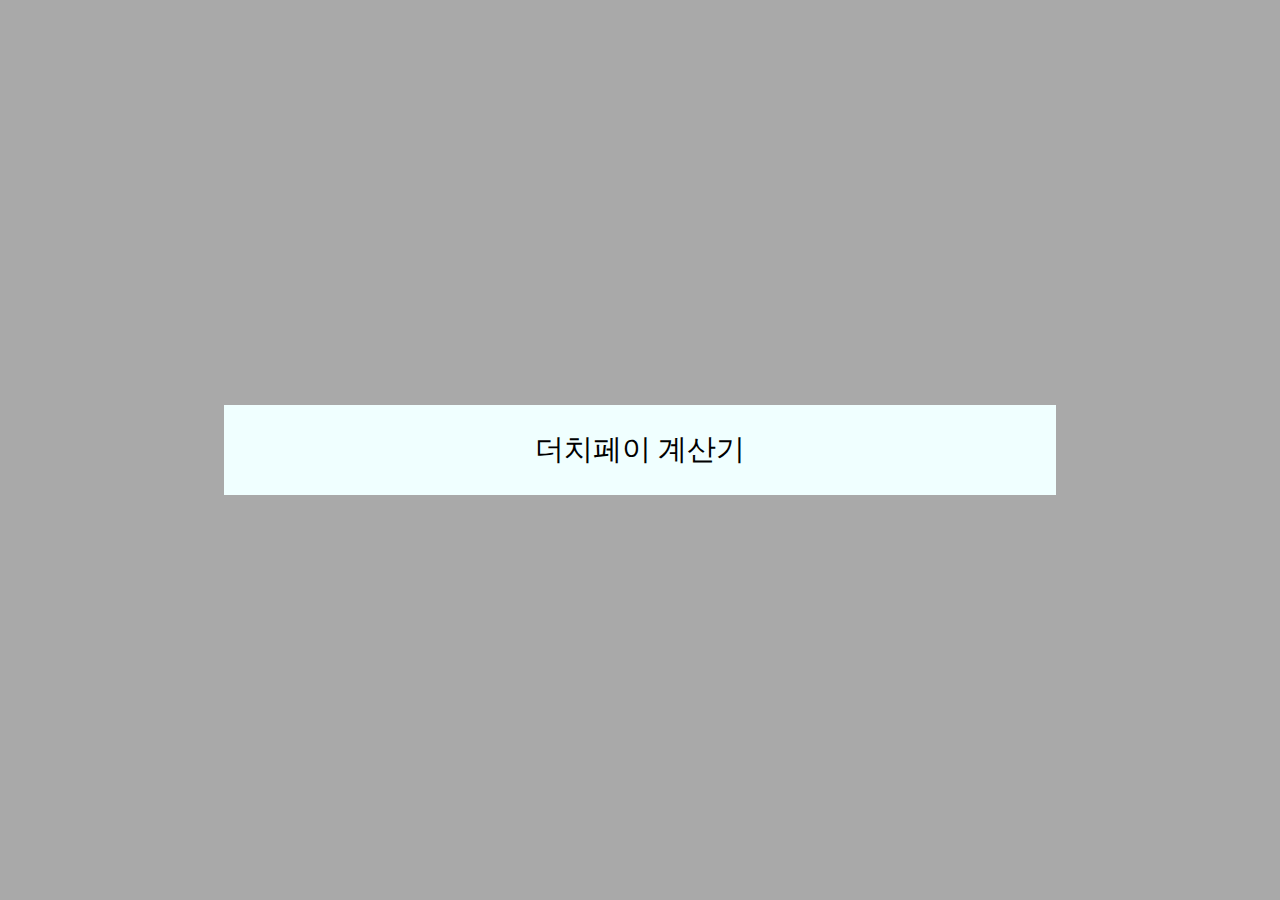
<file: index.html>
<!DOCTYPE html>
<html lang="ko">

<head>
  <meta charset="UTF-8">
  <meta name="viewport" content="width=device-width, initial-scale=1.0">
  <title>Document</title>
  <link rel="stylesheet" href="static/css/style.css">
</head>

<body>
  <div id="root">
    <div>
      <a href="/dutchPay">더치페이 계산기</a>
    </div>
  </div>
</body>

</html>
</file>
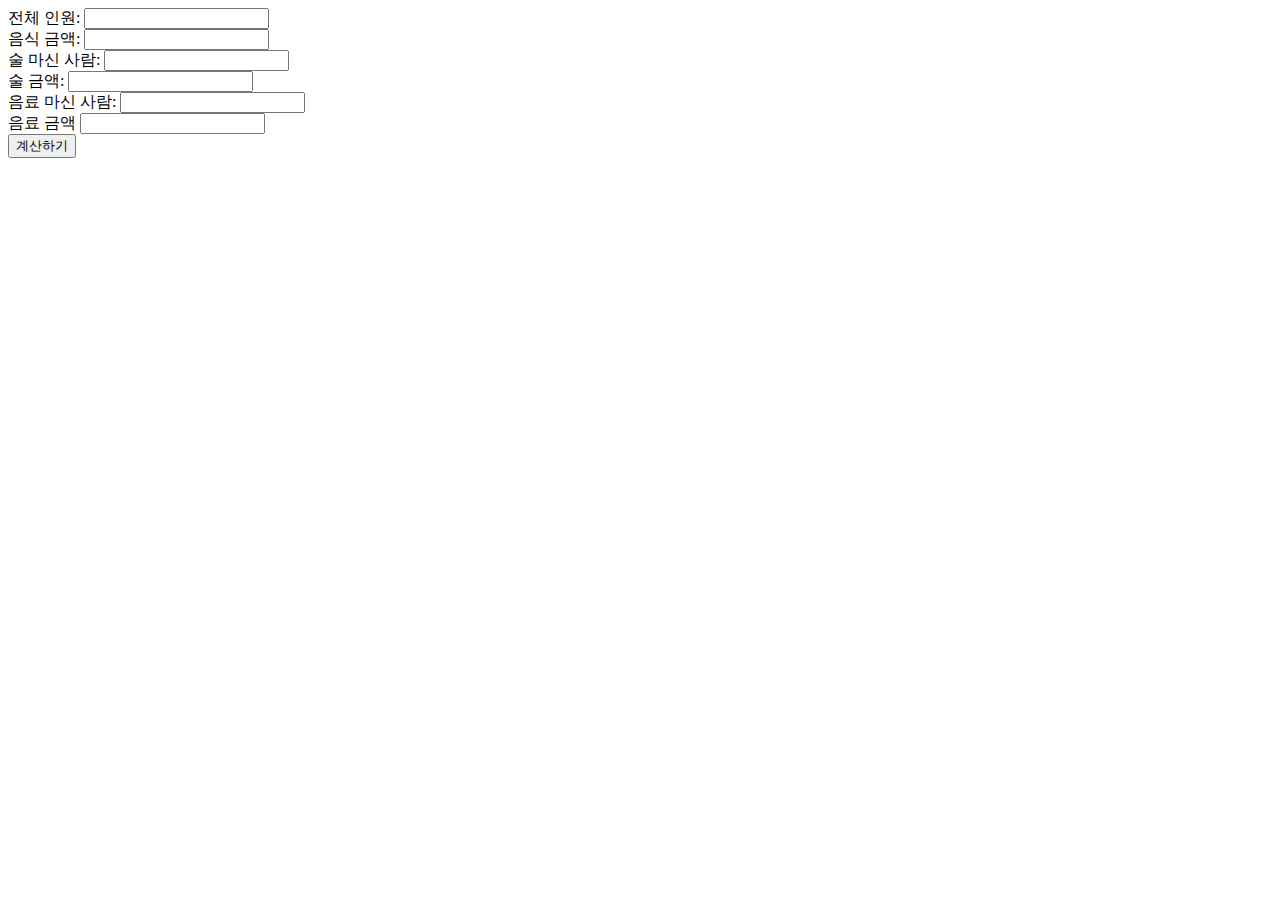
<file: static/dutchPay.html>
<!DOCTYPE html>
<html lang="ko">
<head>
  <meta charset="UTF-8">
  <meta name="viewport" content="width=device-width, initial-scale=1.0">
  <title>더치페이</title>
  <script src="./js/dutch-pay.js" defer></script>
</head>
<body>
  <div id="root">
    <form id="calculator-form">
      <label for="total-people">전체 인원:</label>
      <input type="number" id="total-people" required><br>
      
      <label for="main-food">음식 금액:</label>
      <input type="number" id="main-food" required><br>

      <label for="alcohol-people">술 마신 사람:</label>
      <input type="number" id="alcohol-people" required><br>

      <label for="alcohol-cost">술 금액:</label>
      <input type="number" id="alcohol-cost" required><br>

      <label for="drink-people">음료 마신 사람:</label>
      <input type="number" id="drink-people" required><br>

      <label for="drink-cost">음료 금액</label>
      <input type="number" id="drink-cost" required><br>

      <input type="button" id="calculator-btn" value="계산하기">
    </form>
  </div>
</body>
</html>
</file>
<file: static/css/style.css>
* {
  margin: 0;
  padding: 0;
  box-sizing: border-box;
}
#root {
  width: 100vw;
  height: 100vh;
  display: flex;
  justify-content: center;
  align-items: center;
  background-color: darkgray;
  background-size: cover;
  background-position: center;
}
#root > div:nth-child(1) {
  width: 65vw;
  height: 10vh;  
  display: flex;
  justify-content: center;
  align-items: center;
  background-color: azure;
  background-size: cover;
  background-position: center;
  text-align: center;             
}
#root > div:nth-child(1) > a {
  text-decoration: none;
  font-size: 1.8rem;
  color: black;
}
</file>
